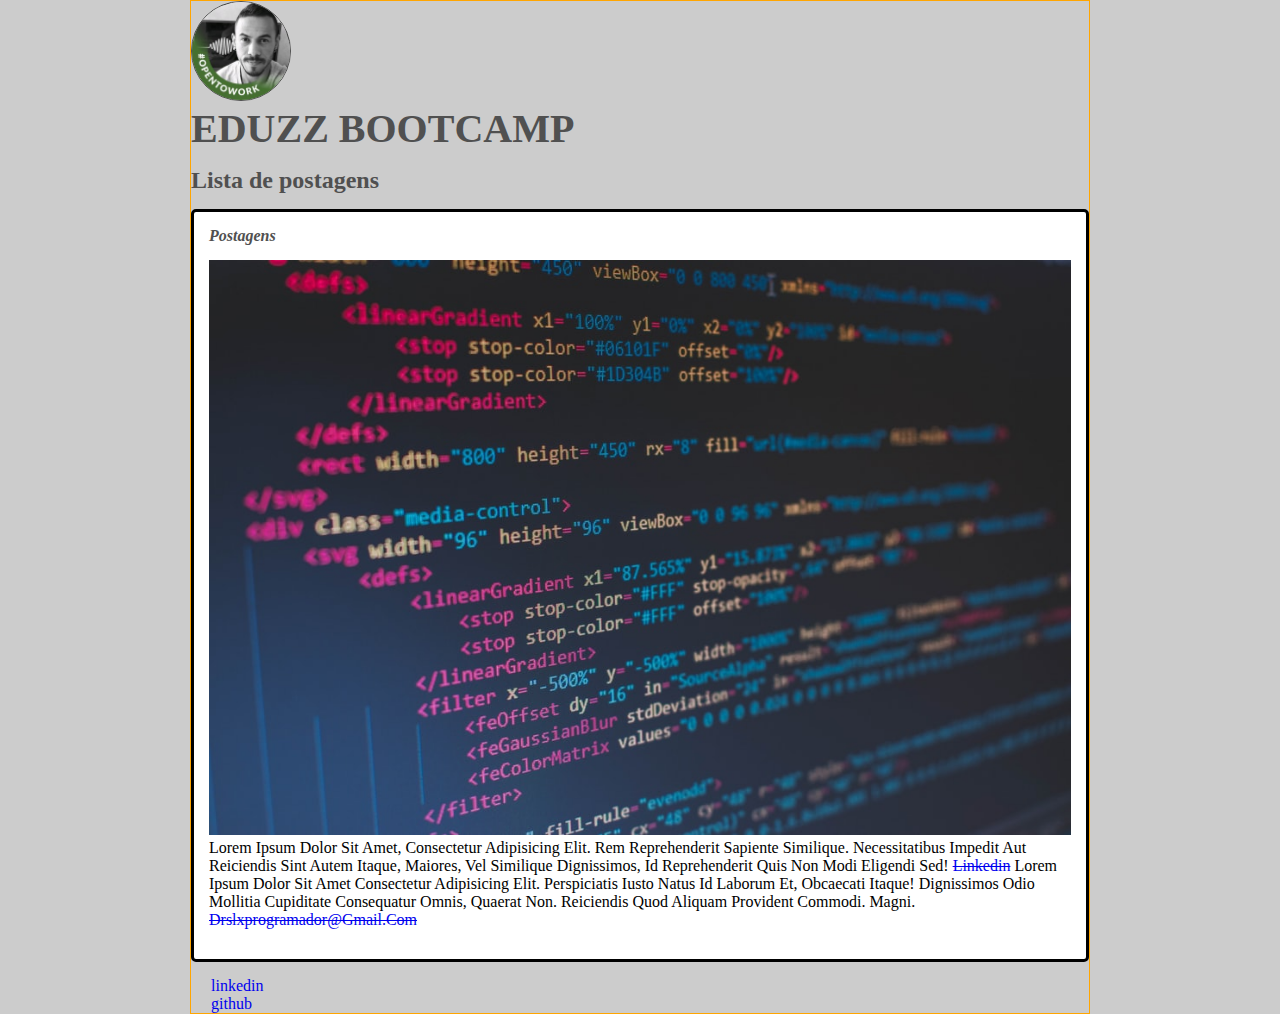
<file: index.html>
<!DOCTYPE html>
<html lang="en">
  <head>
    <meta charset="UTF-8" />
    <meta http-equiv="X-UA-Compatible" content="IE=edge" />
    <meta name="viewport" content="width=device-width, initial-scale=1.0" />
    <title>Document Eduzz FullStack</title>

    <link rel="stylesheet" href="styles.css" />
  </head>
  <body>
    <div id="container">
      <header class="header">
        <img
          src="avatar.jpeg"
          alt="Foto do rosto de uma pessoa chamada Douglas"
          width="100px"
          height="100px"
          class="photo"
        />

        <h1 class="header__title">Eduzz Bootcamp</h1>
      </header>

      <section>
        <header class="header__section">
          <h2 class="subtitle">Lista de postagens</h2>
        </header>

        <article class="post">
          <header class="header__article">
            <h3 class="post__title">Postagens</h3>

            <img
              src="code.jpeg"
              alt="Editor de texto mostrando códigos HTML"
              width="100%"
              height=""
              class="post__image"
            />
          </header>

          <p class="post__content">
            Lorem ipsum dolor sit amet, consectetur adipisicing elit. Rem
            reprehenderit sapiente similique. Necessitatibus impedit aut
            reiciendis sint autem itaque, maiores, vel similique dignissimos, id
            reprehenderit quis non modi eligendi sed!

            <a
              href="https://www.linkedin.com/in/douglas-ricardo-b056041b5/"
              target="_blank"
              >linkedin</a
            >

            Lorem ipsum dolor sit amet consectetur adipisicing elit.
            Perspiciatis iusto natus id laborum et, obcaecati itaque!
            Dignissimos odio mollitia cupiditate consequatur omnis, quaerat non.
            Reiciendis quod aliquam provident commodi. Magni.

            <a href="mailto:drslxprogramador@gmail.com"
              >drslxprogramador@gmail.com</a
            >
          </p>
        </article>
      </section>

      <footer>
        <ul class="contact__list">
          <li>
            <a href="https://www.linkedin.com/in/douglas-ricardo-b056041b5/"
              >linkedin</a
            >
          </li>

          <li><a href="https://github.com/Drslx">github</a></li>
        </ul>
      </footer>
    </div>
  </body>
</html>
</file>
<file: styles.css>
* {
  margin: 0;
  padding: 0;
  border: none;
  box-sizing: border-box;
}

html,
body {
  height: 100vh;
  scroll-behavior: smooth;
  background-color: #ccc;
}

#container {
  max-width: 900px;
  min-height: 100%;
  margin: 0 auto;
  border: 1px solid orange;
}

.photo {
  border: 1px solid #505050;
  border-radius: 50px;
}

.header__title,
.subtitle,
.post__title {
  margin-bottom: 15px;
  color: #505050;
}

.header__title {
  font-size: 40px;
  text-transform: uppercase;
}

.post__title {
  margin-bottom: 15px;
  font-size: 16px;
  font-style: italic;
}

.post {
  margin-bottom: 15px;
  padding: 15px;
  border: 3px solid #000;
  border-radius: 5px;
  background-color: #fff;
}

.post__content {
  margin-bottom: 15px;
  text-transform: capitalize;
}

.contact__list {
  padding: 0 20px;
  list-style: none;
}

.contact__list li a {
  text-decoration: none;
}

a {
  text-decoration: line-through;
}
</file>
